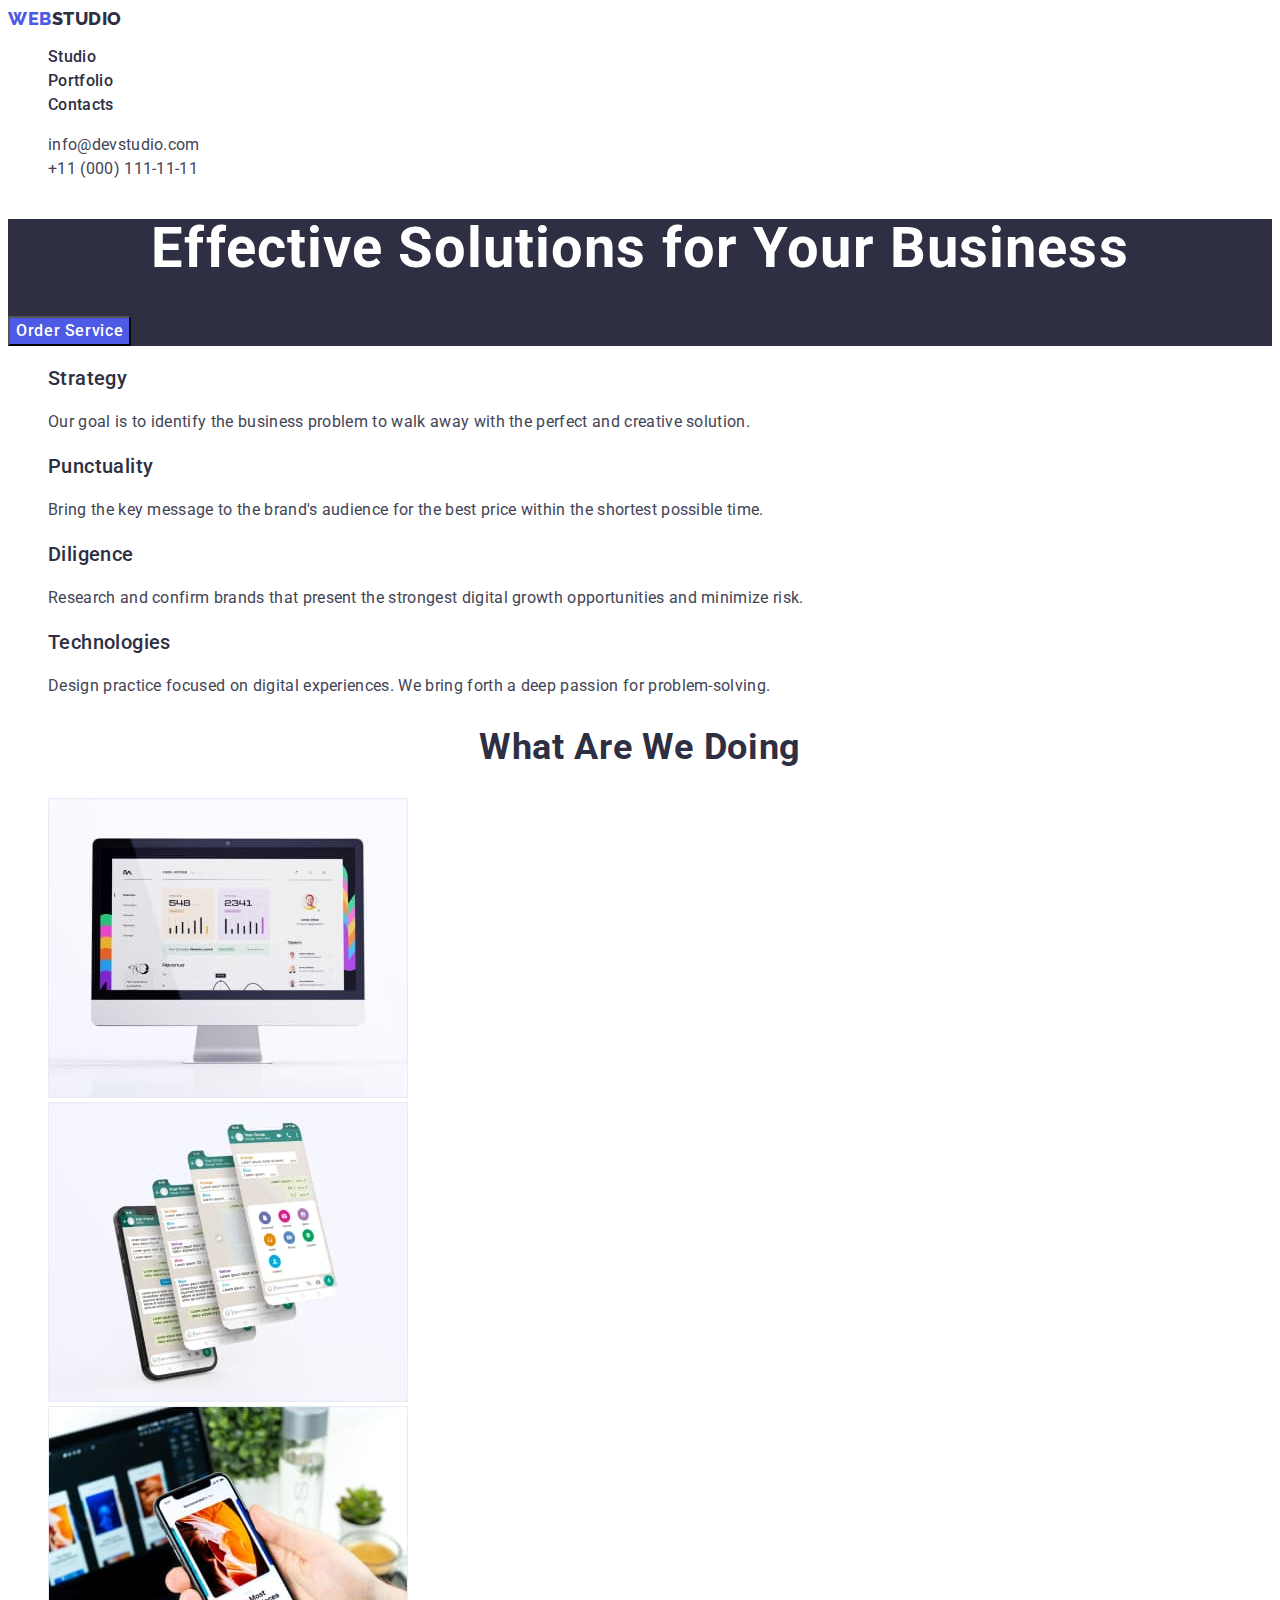
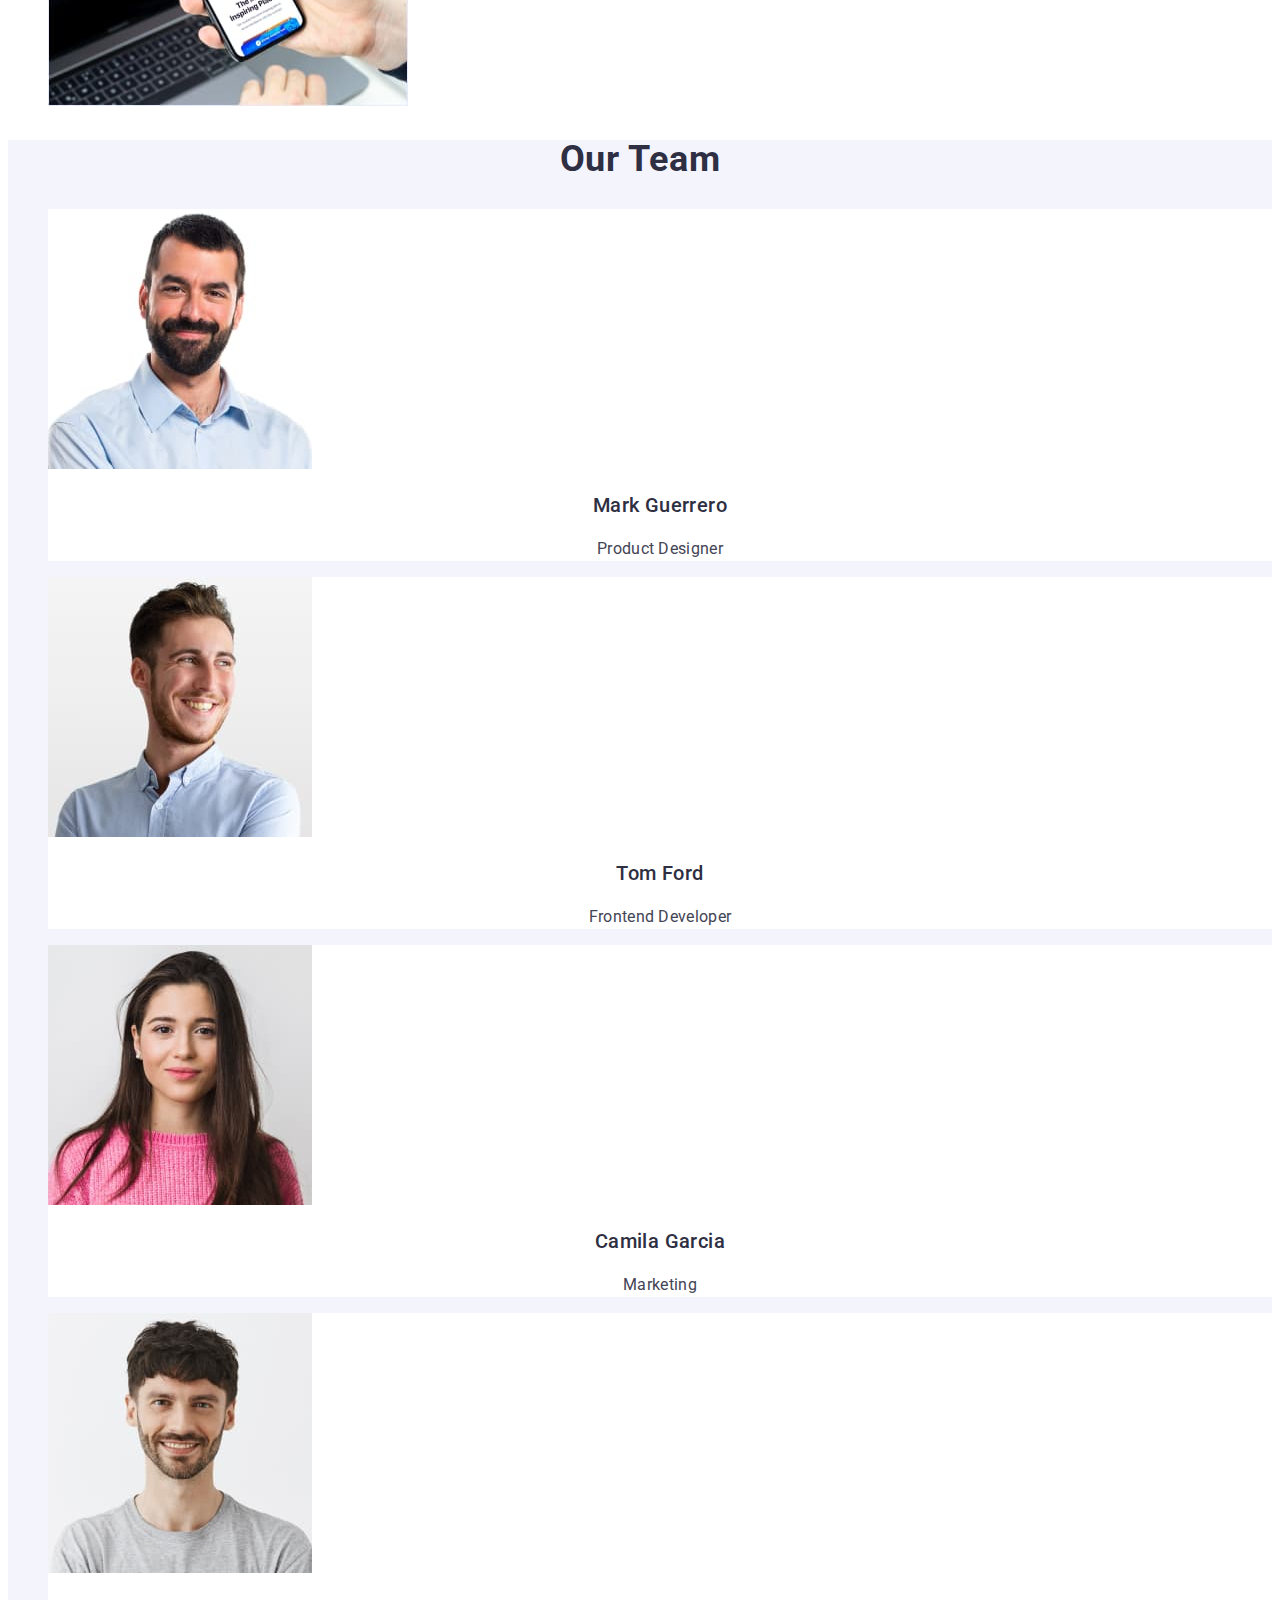
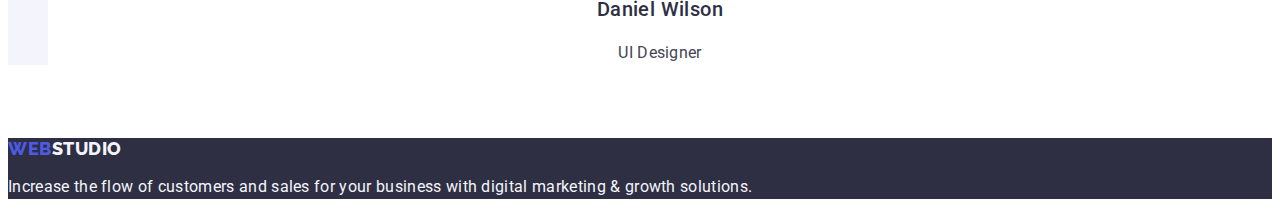
<file: index.html>
<!DOCTYPE html>
<html lang="en">
<head>
    <meta charset="UTF-8">
    <meta http-equiv="X-UA-Compatible" content="IE=edge">
    <meta name="viewport" content="width=device-width, initial-scale=1.0">
    <title>Studio</title>
    <link rel="stylesheet" href="./css/styles.css">
    <link rel="preconnect" href="https://fonts.googleapis.com">
    <link rel="preconnect" href="https://fonts.gstatic.com" crossorigin>
    <link href="https://fonts.googleapis.com/css2?family=Raleway:wght@800&family=Roboto:wght@700&display=swap" rel="stylesheet">
</head>
<body>
    <header>
        <nav>
            <a  href="./index.html" class="web-studio link">Web<span class="web">Studio</span></a>
            <ul class="list">
            <li><a href="./index.html" class="studio-nav link">Studio</a></li>
        <li> <a href="./portfolio.html" class="studio-nav link">Portfolio</a></li>
        <li>   <a href="" class="studio-nav link">Contacts</a></li>
        </ul>
        </nav>
        <address  class="address-header">
            <ul class="list">

           <li><a href = "mailto:info@devstudio.com" class="address link">info@devstudio.com</a></li>
            <li><a href = "tel:+110001111111" class="address link">+11 (000) 111-11-11</a></li>
        </ul>
        </address>
    </header>

    <main>
        <section class="part-one">
        <h1 class="main-title">Effective Solutions  for Your Business</h1>
<button type="button" class="button-one">Order Service</button>

</section>

<section>
    <h2 class="section-title" hidden>About us</h2>
    <ul class="list">
<li><h3 class="part-two-title">Strategy</h3>
<p class="part-two-text">Our goal is to identify the business problem to walk away with the perfect and creative solution. </p></li>
<li><h3 class="part-two-title">Punctuality</h3>
<p class="part-two-text">Bring the key message to the brand's audience for the best price within the shortest possible time.</p></li>
<li><h3 class="part-two-title">Diligence</h3>
<p class="part-two-text">Research and confirm brands that present the strongest digital growth opportunities and minimize risk.</p></li>
<li><h3 class="part-two-title">Technologies</h3>
<p class="part-two-text">Design practice focused on digital experiences. We bring forth a deep passion for problem-solving.</p></li>
</ul>
</section>

<section>
<h2 class="section-title">What are we doing</h2>
<ul class="list">
<li><img src ="./images/q1.jpg" alt="Computer" width = "360"></li>
<li><img src ="./images/q2.jpg" alt="Displays" width = "360"></li>
<li><img src ="./images/q3.jpg" alt="Phone" width = "360"></li>
</ul>
</section>

<section class="team">
   <h2 class="section-title">Our Team</h2>
    <ul class="list"> 
     <li class="li-one"><img src ="./images/img1.jpg" alt="Product Designer" width = "264">
   <h3 class="part-three-title">Mark Guerrero</h3>
   <p class="part-three-text">Product Designer</p></li>
  <li class="li-one"> <img src ="./images/img2.jpg" alt="Tom Ford" width = "264">
   <h3 class="part-three-title">Tom Ford</h3>
   <p class="part-three-text">Frontend Developer</p></li>
   <li class="li-one"><img src ="./images/img3.jpg" alt="Camila Garcia" width = "264">
   <h3 class="part-three-title">Camila Garcia</h3>
   <p class="part-three-text">Marketing</p></li>
   <li class="li-one"><img src ="./images/img4.jpg" alt="Daniel Wilson" width = "264">
   <h3 class="part-three-title">Daniel Wilson</h3>
   <p class="part-three-text">UI Designer</p></li>
     
</ul>
</section>
    </main>
<br><br><br>
    <footer class="footer-page-one">
        <a  href="./index.html" class="web-studio link">Web<span class="web-footer">Studio</span></a>
        <p class="footer-p">Increase the flow of customers and sales for your business with digital marketing & growth solutions.</p>
    </footer>
</body>
</html>
</file>
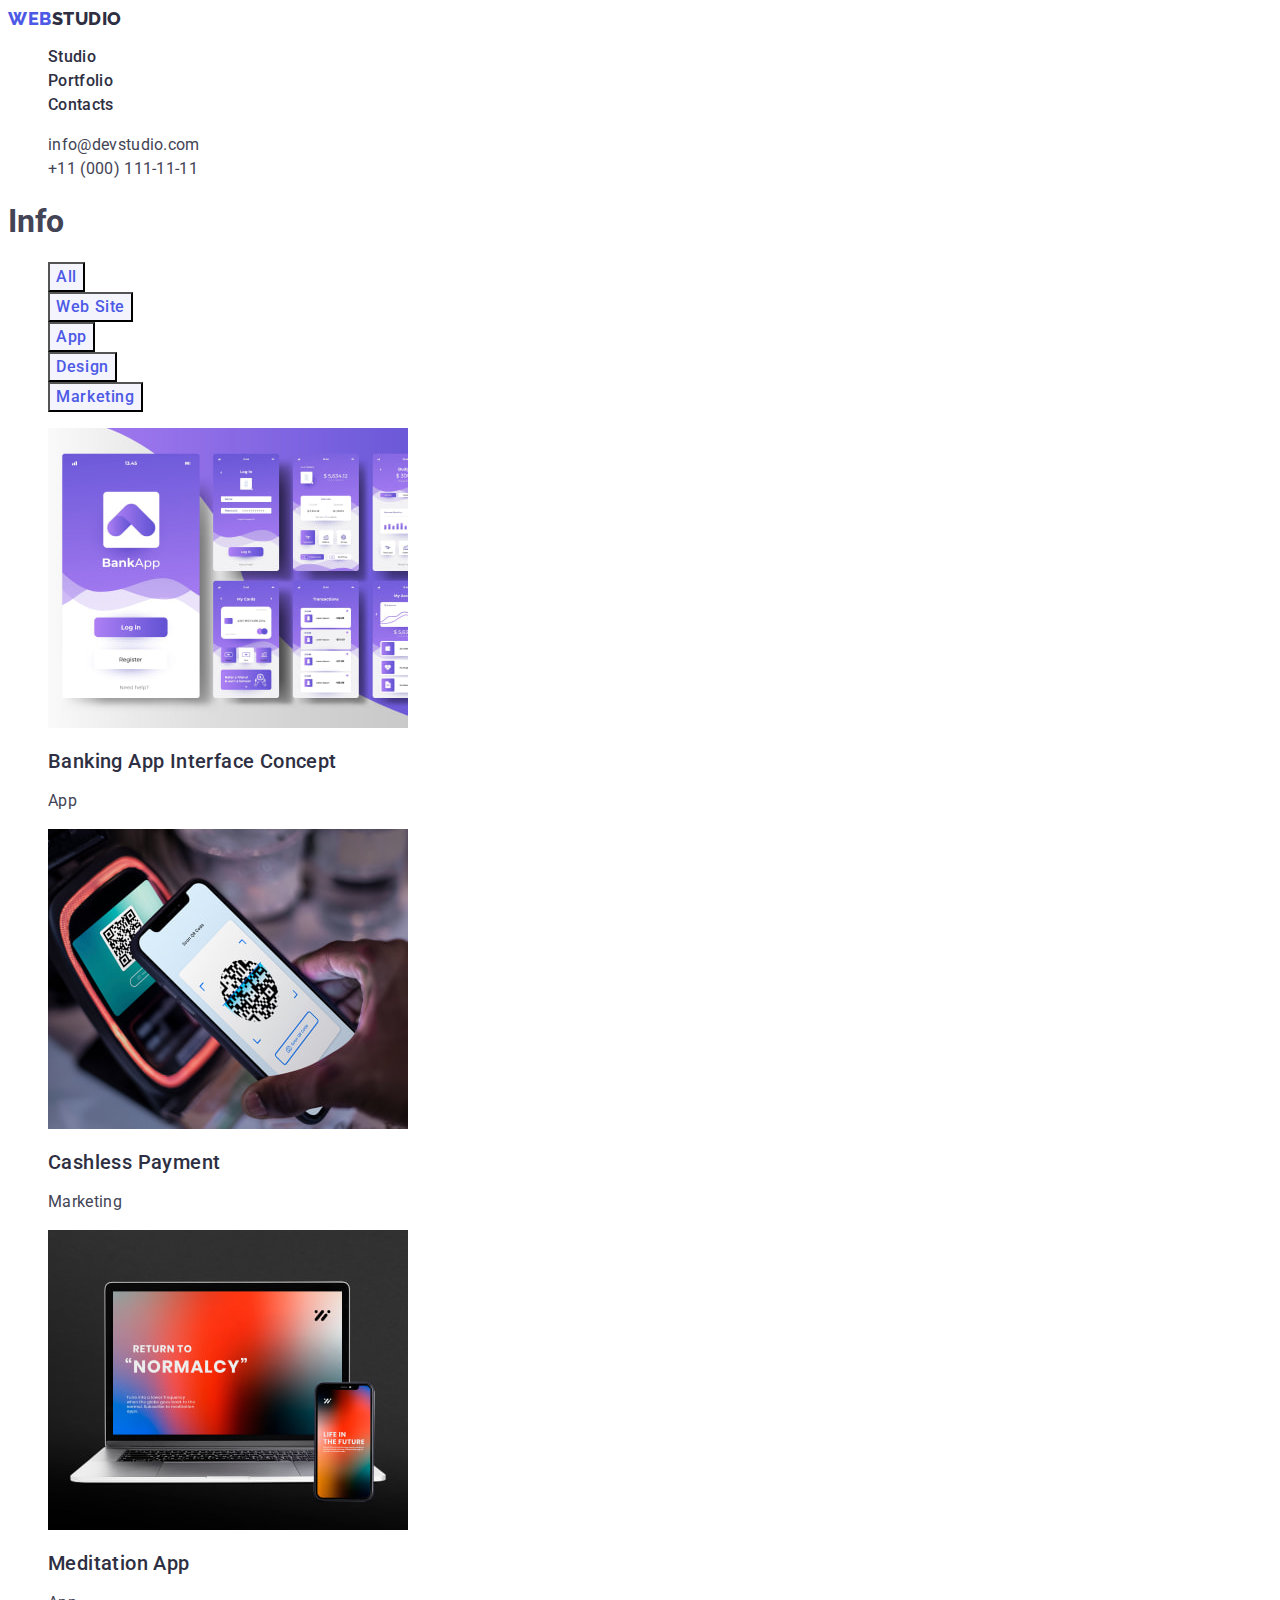
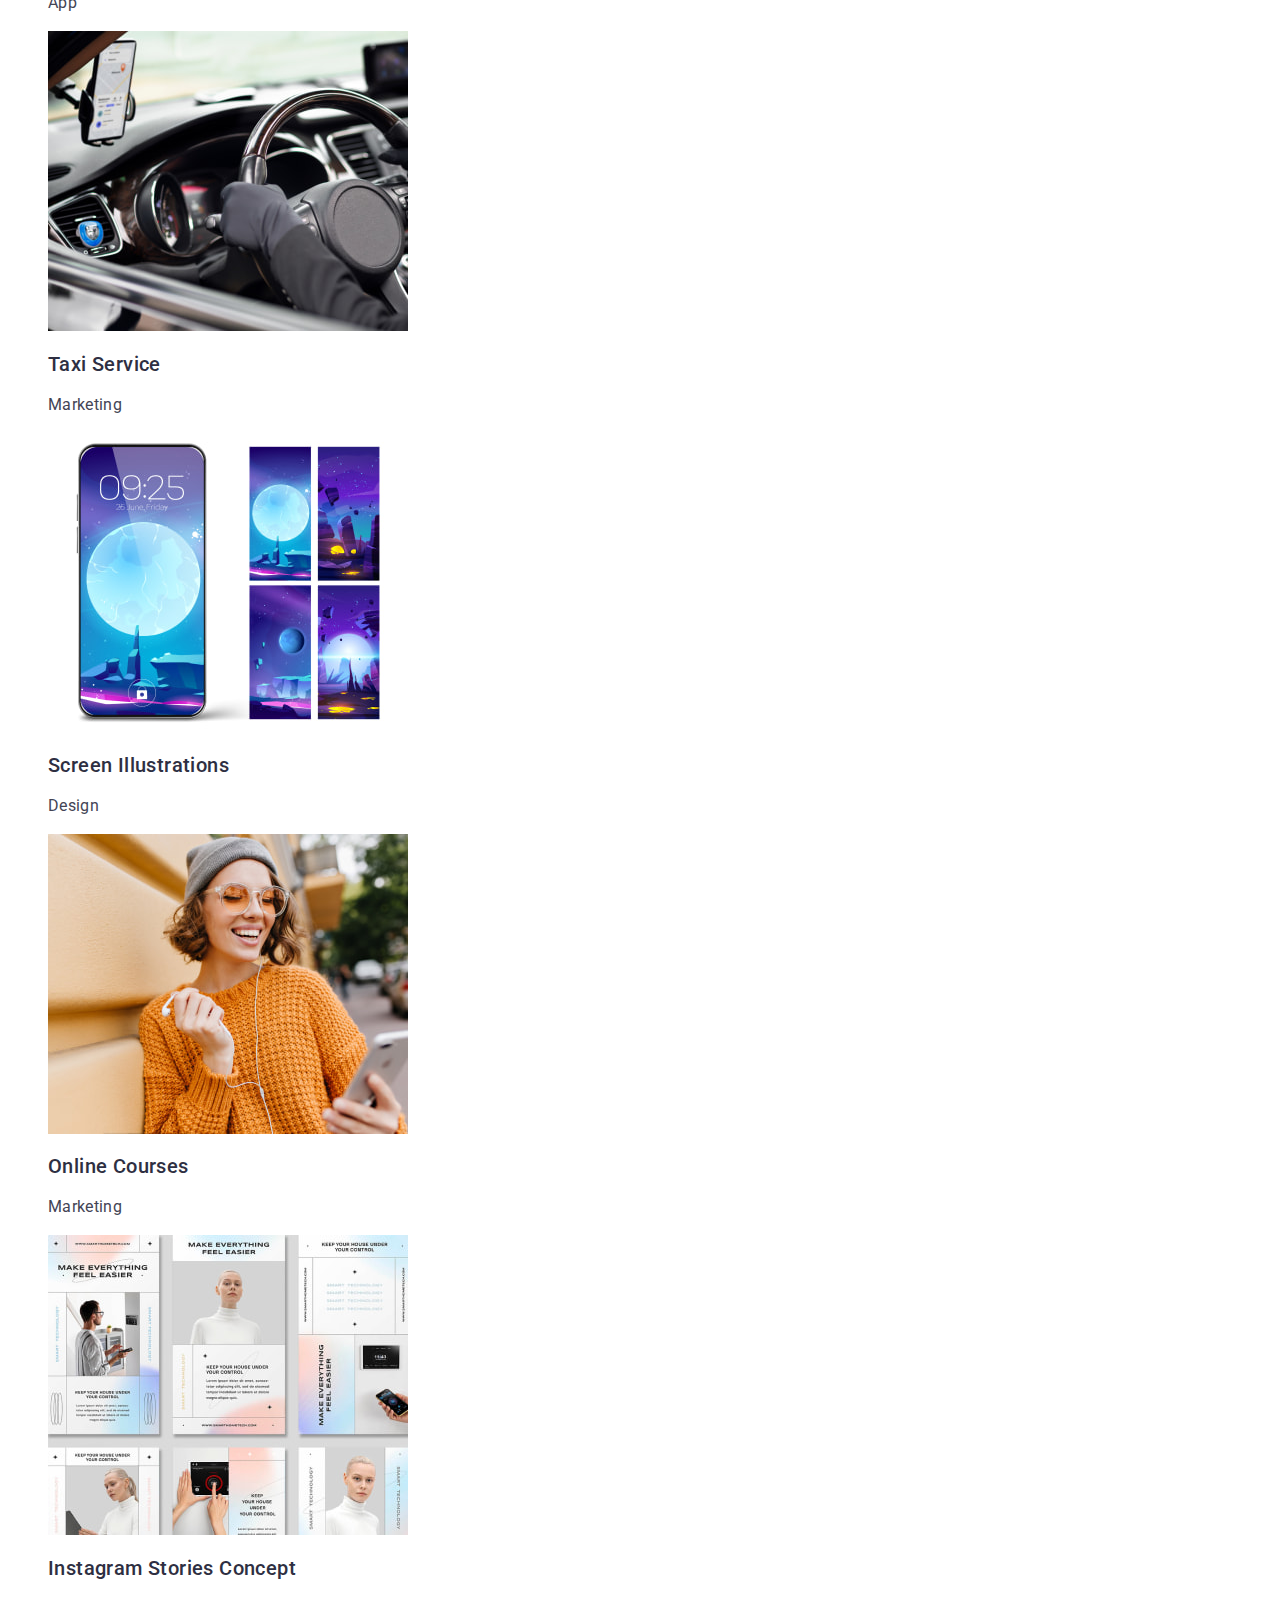
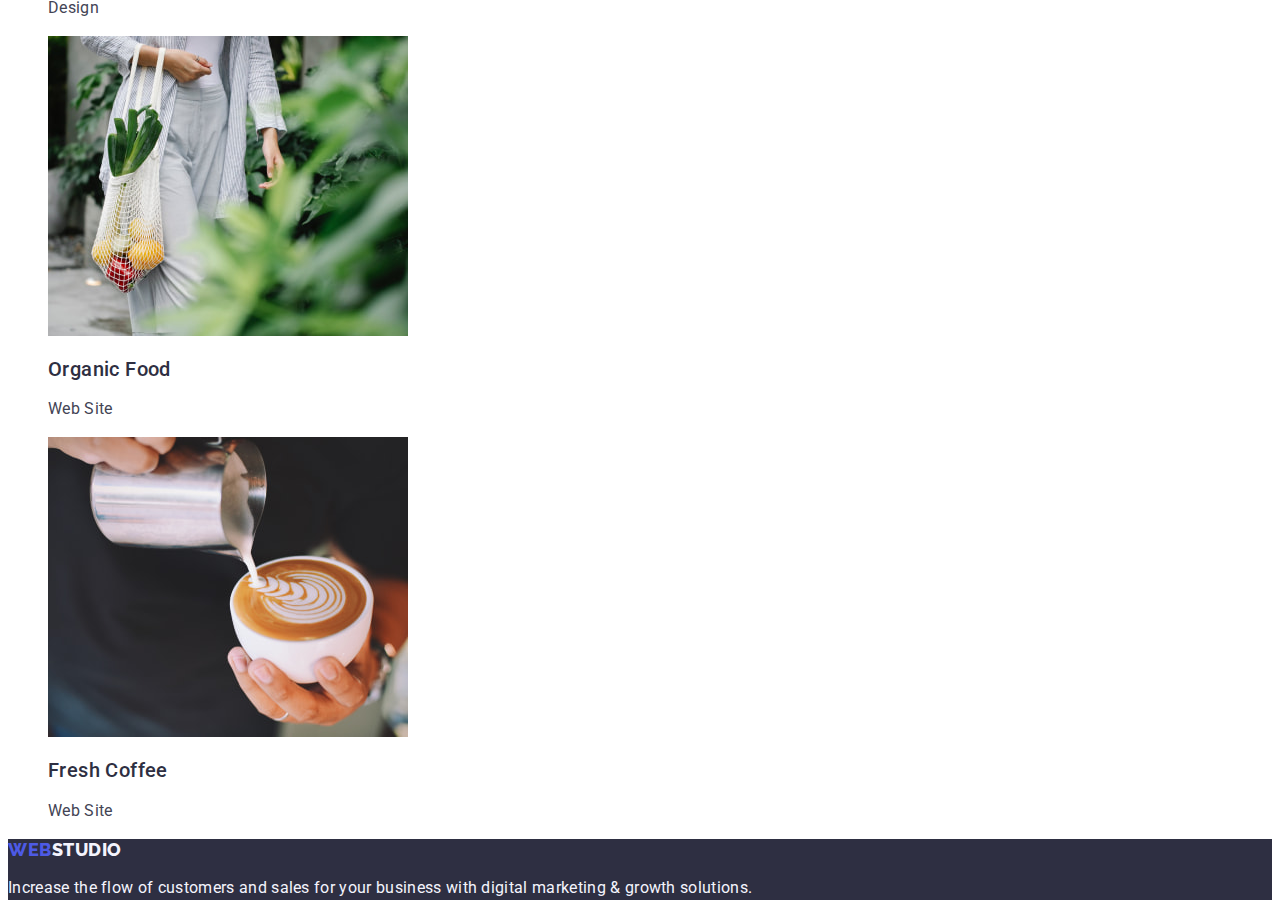
<file: portfolio.html>
<!DOCTYPE html>
<html lang="en">
<head>
    <meta charset="UTF-8">
    <meta name="viewport" content="width=device-width, initial-scale=1.0">
    <title>Portfolio</title>
    <link rel="stylesheet" href="./css/styles.css">
    <link rel="preconnect" href="https://fonts.googleapis.com">
    <link rel="preconnect" href="https://fonts.gstatic.com" crossorigin>
    <link href="https://fonts.googleapis.com/css2?family=Raleway:wght@800&family=Roboto:wght@700&display=swap" rel="stylesheet">
</head>
<body>
  <header>
    <nav class="main-nav">
        <a  href="./portfolio.html" class="web-studio link">Web<span class="web">Studio</span></a>
        <ul class="list">
        <li><a href="./index.html" class="studio-nav link">Studio</a></li>
    <li> <a href="./portfolio.html" class="studio-nav link">Portfolio</a></li>
    <li>   <a href="" class="studio-nav link">Contacts</a></li>
    </ul>
    </nav>
    <address class="address-header">
        <ul class="list">

       <li><a href = "mailto:info@devstudio.com" class="address link">info@devstudio.com</a></li>
        <li><a href = "tel:+110001111111" class="address link">+11 (000) 111-11-11</a></li>
    </ul>
    </address>
</header>

    <main>

      <section>
        <h1>Info</h1>
        <ul class="list">
            <li><button type="button" class="button-page-two">All</button></li>
            <li><button type="button" class="button-page-two">Web Site</button></li>
            <li><button type="button" class="button-page-two">App</button></li>
            <li><button type="button" class="button-page-two">Design</button></li>
            <li><button type="button" class="button-page-two">Marketing</button></li>
        </ul>
            <ul class="list">
              <li>
                <a href= "" class="link">
         <img src="./images/portfolio-images/img-1.jpg" alt="Bank-App" width="360" height="300"> 
            <h2  class="part-three-title">Banking App Interface Concept</h2>
        <p class="part-three-text">App</p></a></li>

        <li>
          <a href= "" class="link">
          <img src="./images/portfolio-images/img-2.jpg" alt="Scan QR Code" width="360" height="300">
            <h2 class="part-three-title">Cashless Payment</h2>
            <p class="part-three-text">Marketing</p></a></li>

          <li><a href= "" class="link"><img src="./images/portfolio-images/img-3.jpg" alt="Laptop&Phone" width="360" height="300">
            <h2 class="part-three-title">Meditation App</h2>
            <p class="part-three-text">App</p></a></li>   
          <li><a href= "" class="link"><img src="./images/portfolio-images/img-4.jpg" alt="Taxi" width="360" height="300">
            <h2 class="part-three-title">Taxi Service</h2>
            <p class="part-three-text">Marketing</p></a></li>   
          <li><a href= "" class="link"><img src="./images/portfolio-images/img-5.jpg" alt="Screen Illustrations" width="360" height="300">
            <h2 class="part-three-title">Screen Illustrations</h2>
            <p class="part-three-text">Design</p></a></li>   
          <li><a href= "" class="link"><img src="./images/portfolio-images/img-6.jpg" alt="Girl" width="360" height="300">
            <h2 class="part-three-title">Online Courses</h2>
            <p class="part-three-text">Marketing</p></a></li>
                <li><a href= "" class="link"><img src="./images/portfolio-images/img-7.jpg" alt="Stories Concept" width="360" height="300">
                    <h2 class="part-three-title">Instagram Stories Concept</h2>
                    <p class="part-three-text">Design</p></a></li>
                <li><a href= "" class="link"><img src="./images/portfolio-images/img-8.jpg" alt="Food" width="360" height="300">
                    <h2 class="part-three-title">Organic Food</h2>
                    <p class="part-three-text">Web Site</p></a></li>
                <li><a href= "" class="link"><img src="./images/portfolio-images/img-9.jpg" alt="Cofee" width="360" height="300">
                    <h2 class="part-three-title">Fresh Coffee</h2>
                    <p class="part-three-text">Web Site</p></a></li>
            </ul>
        </section>
    </main>
    <footer class="footer-page-two">
        <a  href = "./portfolio.html"  class="web-studio link">Web<span class="web-footer">Studio</span></a>
        <p class="footer-p">Increase the flow of customers and sales for your business with digital marketing & growth solutions.</p>
    </footer>
</body>
</html>
</file>
<file: css/styles.css>
body{
    font-family: "Roboto", sans-serif;
    color: #434455;
    background-color: #ffffff;
}

.web{
    color:  var(--span-color);
    
}
.web-footer{
    color: #F4F4FD;
    
}


.web-studio{
    text-transform: uppercase;
    font-family: "Raleway", sans-serif;
   
    font-weight: 800;
    font-size: 18px;
    line-height: 1.17;
    letter-spacing: 0.03em;
    color:#4d5ae5;
}

.link{
    text-decoration: none;
}
.part-one{
    background-color: #2E2F42;
}
.part-one .main-title{
    font-size: 56px;
    color: #ffffff;
    text-align: center;
    line-height: 1.07;
    letter-spacing: 0.02em;
    font-weight: 700;
}
.button-one{
    background-color: #4D5AE5 ;
    font-family: "Roboto", sans-serif;
    font-weight: 500;
    font-size: 16px;
    line-height: 1.5;
    letter-spacing: 0.04em;
    color: #ffffff;
}

.button-one:hover, .button-one:focus{
    background-color: #404BBF;
    cursor: pointer;
}


.section-title{
    text-align: center;
    font-size: 36px;
    line-height: 1.11;
    letter-spacing: 0.02em;
    text-transform: capitalize;
    color: var(--span-color);
    font-weight: 700;
}

.part-two-title{
font-weight: 500;
font-size: 20px;
line-height: 1.2;
letter-spacing: 0.02em;
color: var(--span-color);
font-weight: 500;
}


.part-two-text{
    line-height: 1.5;
    font-size: 16px;
    letter-spacing: 0.02em;
    font-weight: 400;
}

.team{
    background-color: #F4F4FD;
}
.team h3{
    text-align: center;
}
.team p{
    text-align: center;
}
.list{
    list-style-type: none;
}


.li-one{
    background-color: #FFFFFF;
}

.part-three-title{
    font-size: 20px;
    font-weight: 500;

    line-height: 1.2;
    letter-spacing: 0.02em;
    color: var(--span-color);
}

.part-three-text{
    font-size: 16px;
    line-height: 1.5;
    letter-spacing: 0.02em;
    color: var(--address-color);
    font-weight: 400;
}

.studio-nav{
    font-weight: 500;
    font-size: 16px;
    line-height: 1.5;
    letter-spacing: 0.02em;
    color: var(--span-color);

}

.studio-nav:hover, .studio-nav:focus{
    color: #404bbf;
}

.address-header{
    font-style: normal;
}


.address{
    font-size: 16px;
    line-height: 1.5;
    letter-spacing: 0.02em;
    color: var(--address-color);

}

.address:hover, .address:focus{
    color: #404bbf;
}
.footer-page-one{
    background-color: #2E2F42;
   
}

.footer-page-two{
    background-color: var(--span-color);
}

.footer-p{
    color: #F4F4FD;
    letter-spacing: 0.02em;
    line-height: 1.5;
    font-weight: 400;
}


.button-page-two{
    font-family: "Roboto", sans-serif;
    font-weight: 500;
    font-size: 16px;
    line-height: 1.5;
    letter-spacing: 0.04em;
    color:var(--button-two-color);
    background-color: var(--button-bg-color);
}

.button-page-two:hover, .button-page-two:focus{
    color: #ffffff;
    background-color: #404bbf;
    cursor: pointer;
}
:root{
    --span-color: #2e2f42;
    --address-color: #434455;
    --button-bg-color: #f4f4fd;
    --button-two-color: #4d5ae5;
}
</file>
